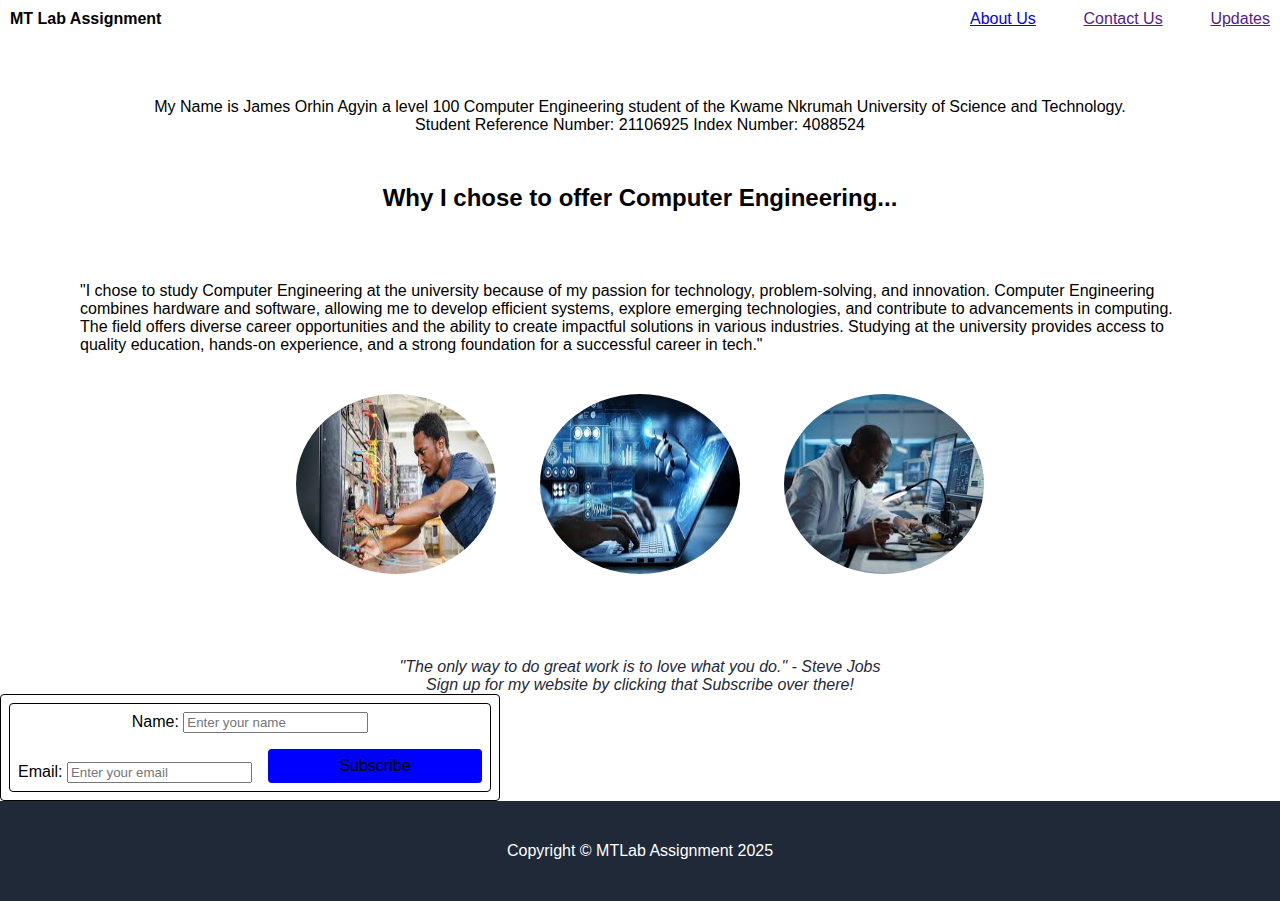
<file: index.html>
<!DOCTYPE html>

<html lang="en">

<head>
    <meta charset="UTF-8">
    <meta name="viewport" content="width=device-width, initial-scale=1.0">
    <title>MT Lab Assignment</title>
    <link rel="stylesheet" href="style.css">
</head>

<body>
   <div class="h1">
      <div class="header">
          <div id="headers">MT Lab Assignment</div>
         <div id="links" class="right-links">
            <a class="links" href="./about/about.html">About Us</a>
            <a class="links" href="">Contact Us</a>
            <a class="links" href="">Updates</a>
         </div>
      </div>
      <div class="subtext">
            <div class="header2">
               <div class="description">My Name is James Orhin Agyin a level 100 Computer Engineering student of the Kwame Nkrumah University
                  of Science and Technology.</div>
               <div>
                  <span>Student Reference Number: 21106925</span>
                  <span>Index Number: 4088524</span>
               </div>
               <div class="title">Why I chose to offer Computer Engineering...</div>
               <!-- <button>Click here</button> -->

               <div class="bodytext">"I chose to study Computer Engineering at the university because of my passion for technology, problem-solving, and innovation. Computer Engineering combines hardware and software, allowing me to develop efficient systems, explore emerging technologies, and contribute to advancements in computing. 
                  The field offers diverse career opportunities and the ability to create impactful solutions in various industries. Studying at the university provides access to quality education, hands-on experience, and a strong foundation for a successful career in tech."</div>
                  <div class="image">
                     <img src="./images/computerengimg1.jpeg" alt="Computer Engineering Image 1">
                     <img src="./images/computerengimg2.jpeg" alt="Computer Engineering Image 2">
                     <img src="./images/computerengimg3.jpeg" alt="Computer Engineering Image 3">
                   </div>
            </div>

          
      </div>
   </div>

   <div class="quote">
      <div class="phrase">"The only way to do great work is to love what you do." - Steve Jobs</div>
   </div>

   <div class="signup">
      <div class="signuptext">
         <div>Sign up for my website by clicking that Subscribe over there!</div>
      </div>
   </div>

    <div data-align="center" class="form">
      <form action="https://github.com/joka-1407/mtlab-assignment.git" method="POST" style="width: 600px;" class="form">
         <label for="name">Name:
            <input type="text" placeholder="Enter your name">
         </label>

         <label for="email">Email:
            <input type="text" placeholder="Enter your email">
         </label>
            <button>Subscribe</button>
      </form>
    </div>

      <div class="footer">Copyright &#169 MTLab Assignment 2025</div>
</body>
</html>
</file>
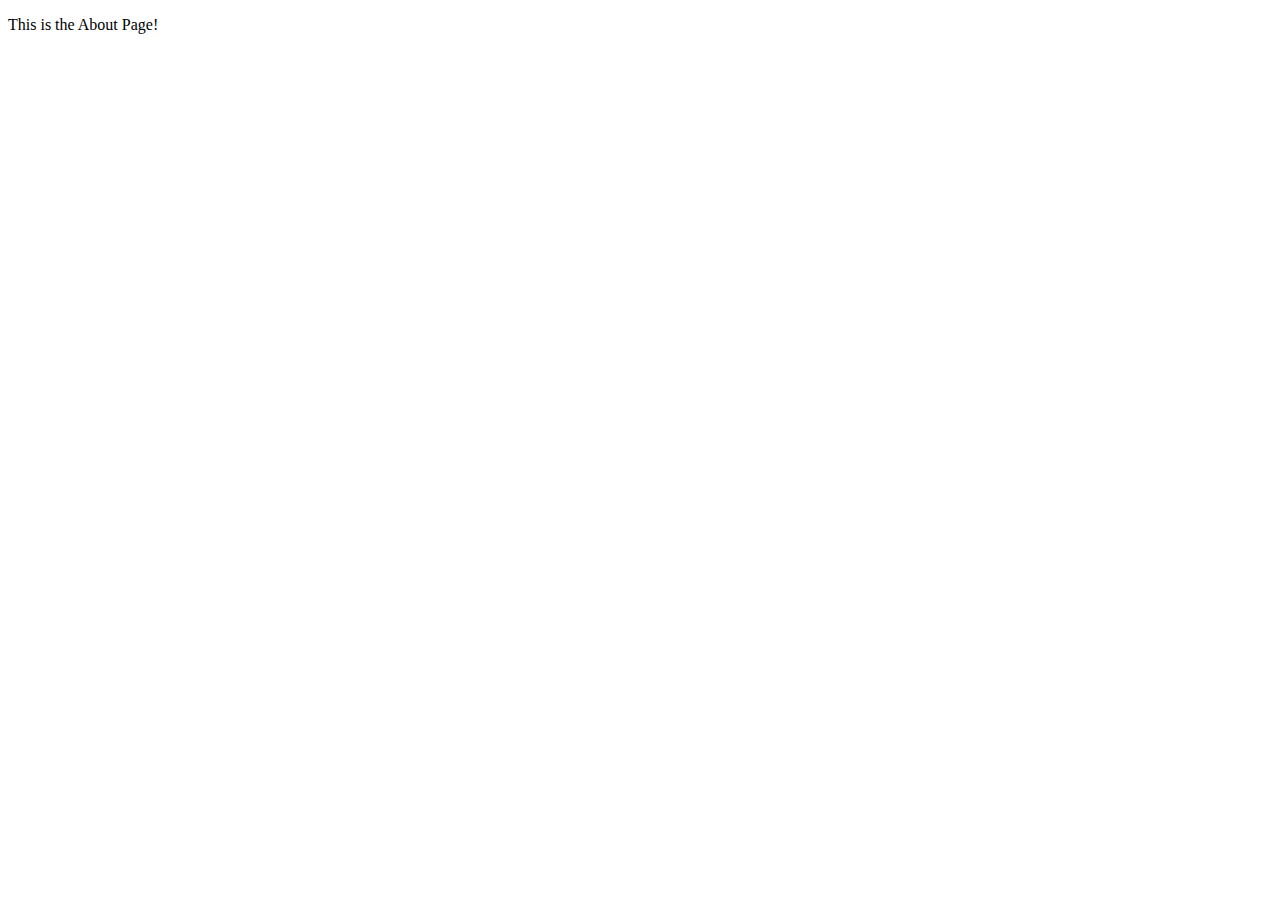
<file: about/about.html>
<!DOCTYPE html>
<html lang="en">
<head>
    <meta charset="UTF-8">
    <meta name="viewport" content="width=device-width, initial-scale=1.0">
    <title>About Us</title>
</head>
<body>
    <p>This is the About Page!</p>
</body>
</html>
</file>
<file: style.css>
*,
*::before,
*::after {
    box-sizing: border-box;
}

body {
    background-color: white;
    font-family: Arial, Helvetica, sans-serif;
    margin: auto;
    padding: auto;
}

.h1 {
    font-family: Arial, Helvetica, sans-serif;
    /* background-color: grey; */

}

.header {
    display: flex;
    justify-content: space-between;
    align-items: center;
    margin: 10px;
}

#headers {
    font-weight: 800;
    font-size: 16px;
}

.right-links {
    display: flex;
    width: 300px;
    justify-content: space-between;

}

.subtext {
    display: flex;
    align-items: center;
}

/* form {
    display: flex;
    justify-content: center;
    width: 200px;
    flex-wrap: wrap;
    gap: 16px;
    align-items: flex-end;
} */

.form {
    display: flex;
    justify-content: center;
    flex-direction: row;
    width: 500px;
    flex-wrap: wrap;
    gap: 16px;
    align-items: flex-end;
    padding: 8px;
    border: solid 1px black;
    border-radius: 4px;
}

button {
    flex: 1 1 80px;
    border-radius: 4px;
    border: none;
    background-color: blue;
    padding: 8px;
    justify-content: center;
    font-size: 1rem;
}

.header2 {
    display: flex;
    flex-direction: column;
    align-items: center;
    margin: 60px;
}

.header2 .title {
    font-size: 1.5rem;
    font-weight: 800;
    display: flex;
    justify-content: center;
    margin: 50px;
}

.bodytext {
    display: flex;
    flex-direction: column;
    align-items: center;
    margin: 20px;
}

img {
    width: 200px;
    height: 180px;
    border-radius: 50%;
    margin: 20px;
    flex-direction: row;
    justify-content: space-evenly;
    align-items: center;
}

.footer {
    display: flex;
    flex: 1;
    background-color:#1f2937;
    color: white;
    justify-content: center;
    align-items: center;
    margin: 0px;
    height: 100px;
}

.signup {
    display: flex;
    flex-direction: column;
    color:#1f2937;
    align-items: center;
    font-style: italic;
}

.quote {
    display: flex;
    flex-direction: column;
    color:#1f2937;
    align-items: center;
    font-style: italic;
}
</file>
